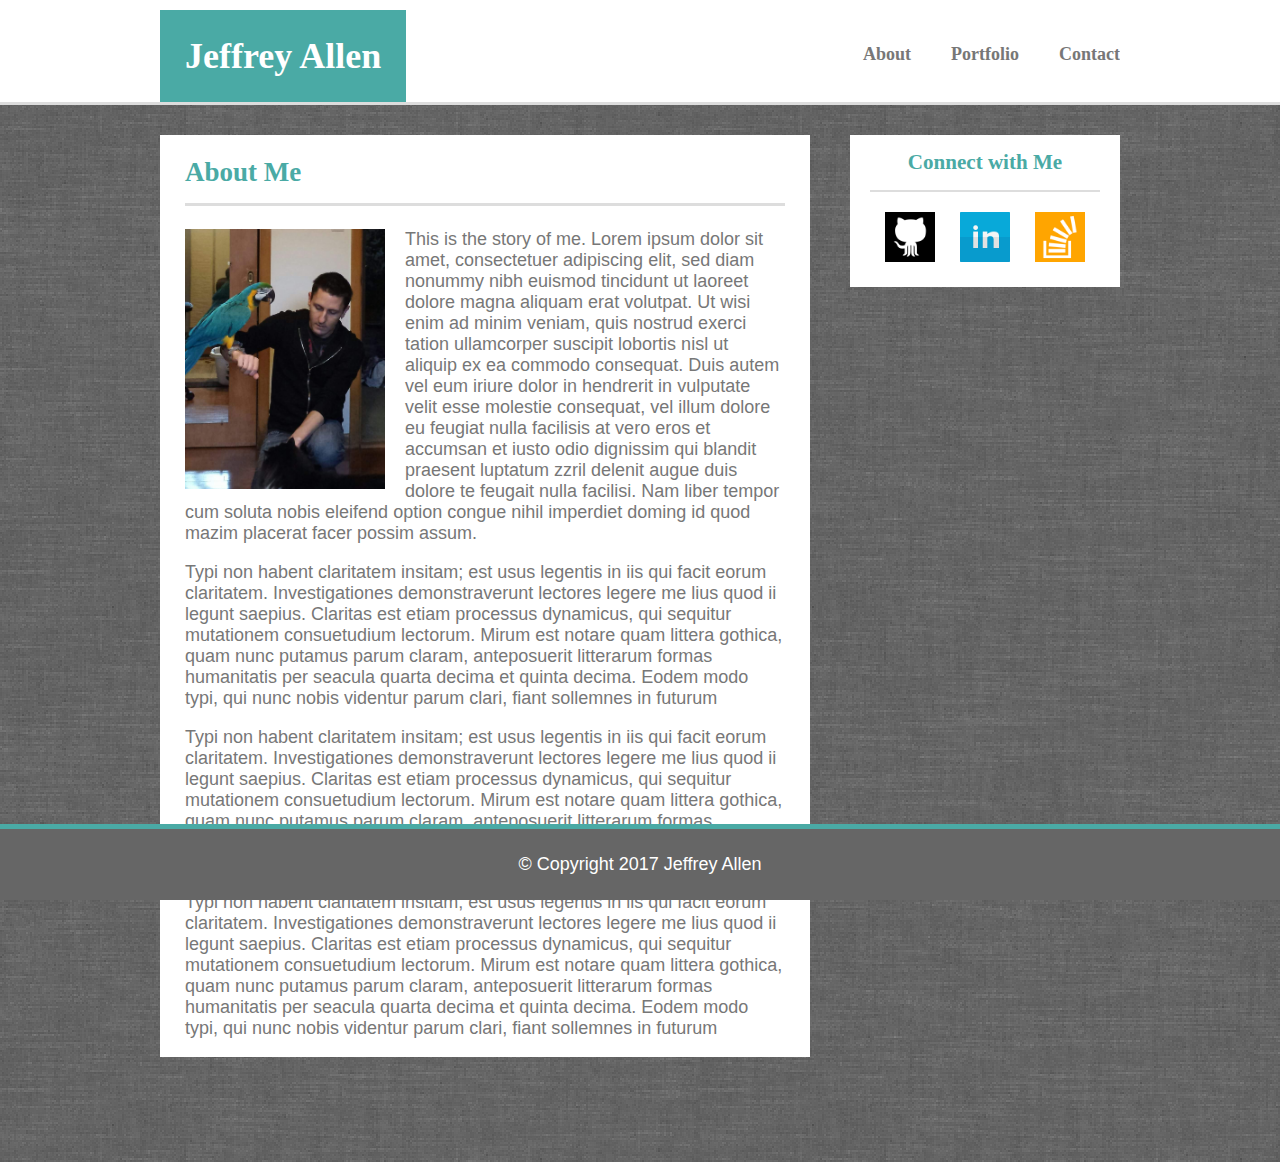
<file: index.html>
<!DOCTYPE html>
<html lang="en-us">

<head>
  <meta charset="UTF-8">
  <title>About</title>
  <link rel="stylesheet" type="text/css" href="./assets/css/style.css">
</head>

<body>

	<header>

		<div id="container1">

			<h1>Jeffrey Allen</h1>

			<h4>Contact</h4>
			<h4>Portfolio</h4>
			<h4>About</h4>

		</div>

	</header>

	<div id="container2">

		<div id="container3">

			<div id="main-section">

				<h2>About Me</h2>

				<div id="bio"><img src="./assets/images/Molly_and_Me.jpg" width="200">
				</div>

				<p>This is the story of me. Lorem ipsum dolor sit amet, consectetuer adipiscing elit, sed diam nonummy nibh euismod tincidunt ut laoreet dolore magna aliquam erat volutpat. Ut wisi enim ad minim veniam, quis nostrud exerci tation ullamcorper suscipit lobortis nisl ut aliquip ex ea commodo consequat. Duis autem vel eum iriure dolor in hendrerit in vulputate velit esse molestie consequat, vel illum dolore eu feugiat nulla facilisis at vero eros et accumsan et iusto odio dignissim qui blandit praesent luptatum zzril delenit augue duis dolore te feugait nulla facilisi. Nam liber tempor cum soluta nobis eleifend option congue nihil imperdiet doming id quod mazim placerat facer possim assum.
				</p>
				
				<p>Typi non habent claritatem insitam; est usus legentis in iis qui facit eorum claritatem. Investigationes demonstraverunt lectores legere me lius quod ii legunt saepius. Claritas est etiam processus dynamicus, qui sequitur mutationem consuetudium lectorum. Mirum est notare quam littera gothica, quam nunc putamus parum claram, anteposuerit litterarum formas humanitatis per seacula quarta decima et quinta decima. Eodem modo typi, qui nunc nobis videntur parum clari, fiant sollemnes in futurum
				</p>

				<p>Typi non habent claritatem insitam; est usus legentis in iis qui facit eorum claritatem. Investigationes demonstraverunt lectores legere me lius quod ii legunt saepius. Claritas est etiam processus dynamicus, qui sequitur mutationem consuetudium lectorum. Mirum est notare quam littera gothica, quam nunc putamus parum claram, anteposuerit litterarum formas humanitatis per seacula quarta decima et quinta decima. Eodem modo typi, qui nunc nobis videntur parum clari, fiant sollemnes in futurum
				</p>

				<p>Typi non habent claritatem insitam; est usus legentis in iis qui facit eorum claritatem. Investigationes demonstraverunt lectores legere me lius quod ii legunt saepius. Claritas est etiam processus dynamicus, qui sequitur mutationem consuetudium lectorum. Mirum est notare quam littera gothica, quam nunc putamus parum claram, anteposuerit litterarum formas humanitatis per seacula quarta decima et quinta decima. Eodem modo typi, qui nunc nobis videntur parum clari, fiant sollemnes in futurum
				</p>

			</div>

			<div id="aside">

				<h3>Connect with Me</h3>

				<div id="links">

					<div class="icons"><img src="./assets/images/if_github.png" width="50"></div>
					<div class="icons"><img src="./assets/images/if_Linkedin.png" width="50"></div>
					<div class="icons"><img src="./assets/images/if_stackoverflow.png" width="50"></div>

				</div>

			</div>

		</div>

	</div>

	<footer>&copy; Copyright 2017 Jeffrey Allen</footer>

</body>

</html>
</file>
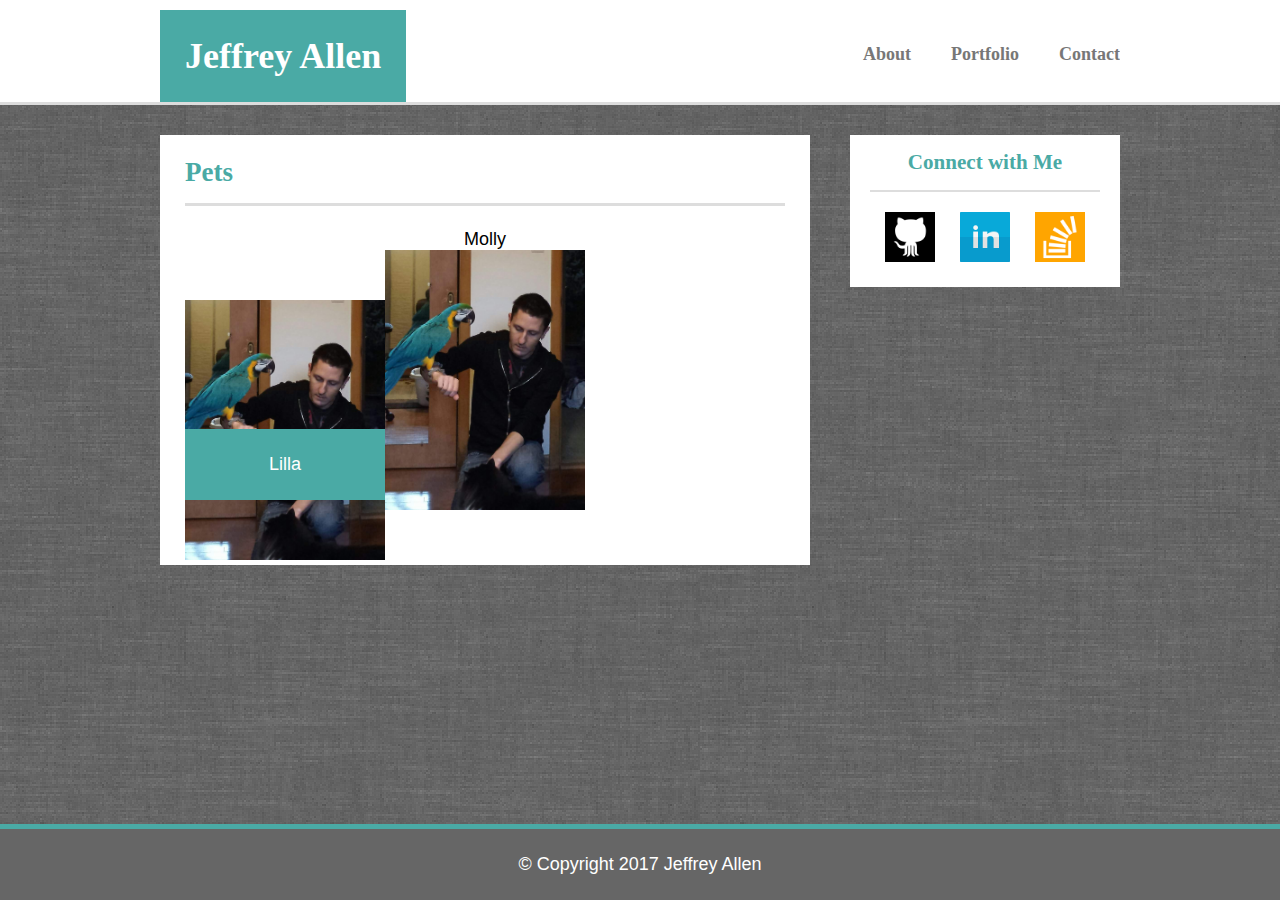
<file: portfolio.html>
<!DOCTYPE html>
<html lang="en-us">

<head>
  <meta charset="UTF-8">
  <title>Portfolio</title>
  <link rel="stylesheet" type="text/css" href="./assets/css/style.css">
</head>

<body>

	<header>

		<div id="container1">

			<h1>Jeffrey Allen</h1>

			<h4>Contact</h4>
			<h4>Portfolio</h4>
			<h4>About</h4>

		</div>

	</header>

	<div id="container2">

		<div id="container3">

			<div id="main-section">

				<h2>Pets</h2>

				<div class="image-pic">

					<div class="label">Lilla
					</div>

					<div class="pic"><img src="./assets/images/Molly_and_Me.jpg" width="200">
					</div>

				</div>
				
				<div class="image-pic">Molly
					<div><img src="./assets/images/Molly_and_Me.jpg" width="200">
					</div>
				</div>

			</div>

			<div id="aside">

				<h3>Connect with Me</h3>

				<div id="links">

					<div class="icons"><img src="./assets/images/if_github.png" width="50"></div>
					<div class="icons"><img src="./assets/images/if_Linkedin.png" width="50"></div>
					<div class="icons"><img src="./assets/images/if_stackoverflow.png" width="50"></div>

				</div>

			</div>

		</div>

	</div>

	<footer>&copy; Copyright 2017 Jeffrey Allen</footer>

</body>

</html>
</file>
<file: assets/css/style.css>
* {
  box-sizing: border-box;
 }

body {
  height:100%;
  display:flex;
  flex-direction:column;
  font-size: 18px;
  font-family: 'Arial','Helvetica Neue', Helvetica,sans-serif;
  text-align: center;
  margin:auto;
  background-image: url("../images/grey_wash_wall.png");
}

#container1{
	width:960px;
	margin:auto;
	overflow:auto;
}

header{
	position:fixed;
	top:0;
	right:0;
	left:0;
	background-color:#ffffff;
	border-bottom-style:solid;
	border-width:3px;
	border-color:#dddddd;
	margin-bottom:30px;
}

#container2{
	margin:auto;
	margin-bottom:105px;
	margin-top:135px;
}

h1{
	float:left;
	background-color: #4aaaa5;
	padding:25px;
	color:#ffffff;
	margin:10px 0px 0px 0px;
}

h4{
	float:right;
	color:#777777;
	padding:20px 0px 10px 40px;
}

h3{
	color:#4aaaa5;
	padding:15px;
	margin:auto;
	border-bottom-style: solid;
	border-width:2px;
	border-color:#dddddd;
}

h2{
	text-align:left;
	color:#4aaaa5;
	padding-bottom:15px;
	border-bottom-style: solid;
	border-width:3px;
	border-color:#dddddd;
}

#container3{
	width:960px;
	overflow:auto;
	margin:auto;
}

#main-section{
	background-color:#ffffff;
	float:left;
	width:650px;
	padding:0px 25px 0px 25px;
}

#aside{
	float:right;
	width: 270px;
	background-color:#ffffff;
	color:#777;
	padding:0px 20px 20px 20px;
}

#bio{
	float:left;
	padding-right:20px;
}

p{
	text-align:left;
	color:#777777;
}

.icons{
	display: inline-block;
	margin:auto;
	padding:20px 10px 0px 10px;
}

footer{
	position:fixed;
	bottom:0;
	left:0;
	right:0;
	background-color:#666666;
	color:#ffffff;
	border-top-style:solid;
	border-width:5px;
	border-color:#4aaaa5;
	padding:25px;
}

header,h1,h2,h3,h4{
	font-family:'Georgia', Times, 'Times New Roman', serif;
}

.image-pic{
	float:left;
	overflow:auto;
}

.pic{
	position:relative;
	z-index:1;
}

.label{
	background-color: #4aaaa5;
	padding:25px;
	color:#ffffff;
	z-index:2;
	position:relative;
	bottom:-200px;
}
</file>
